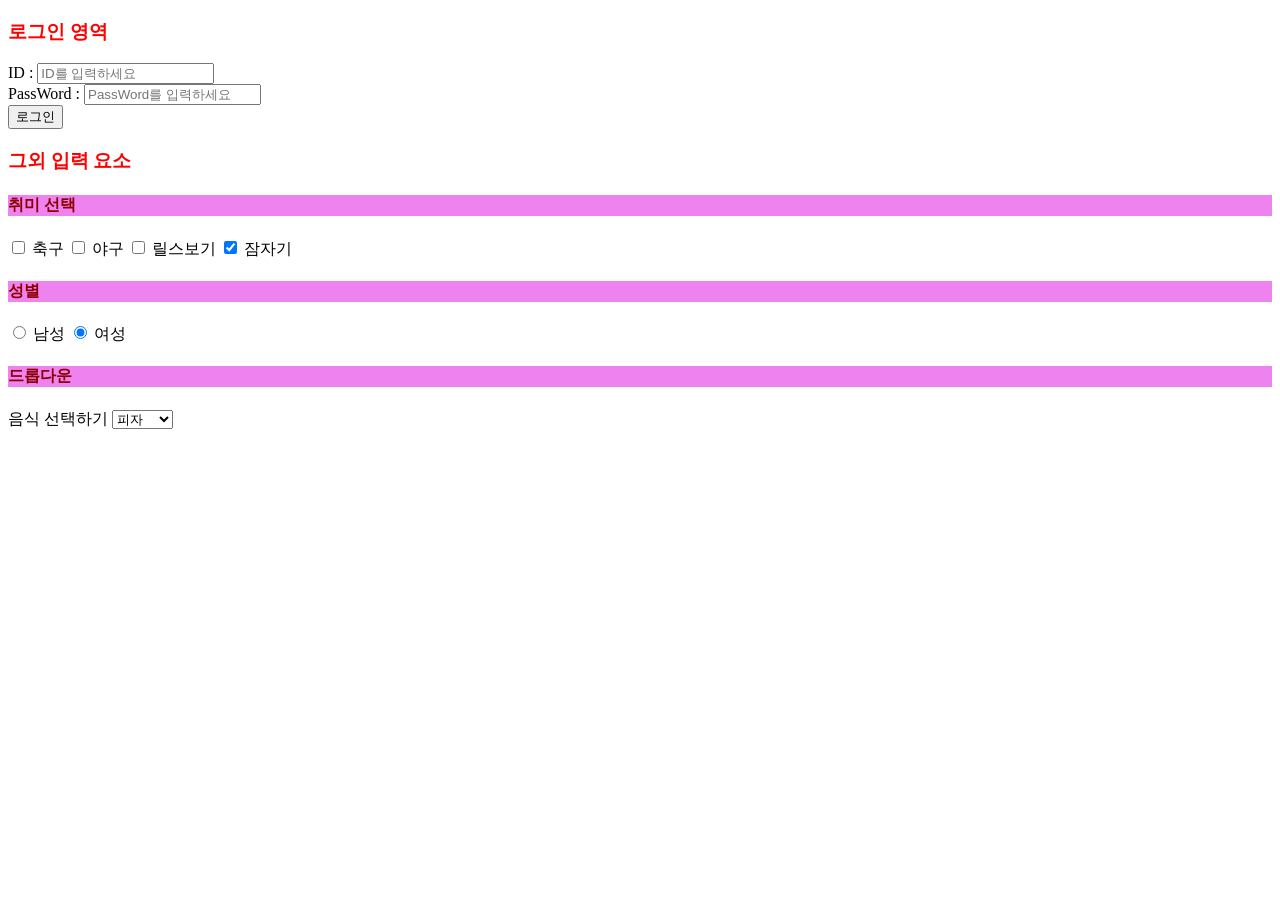
<file: form.html>
<!doctype html>
<html lang="en">
    <head>
        <meta charset="UTF-8" />
        <meta name="viewport" content="width=device-width, initial-scale=1.0" />
        <title>입력폼 요소 학습</title>

        <!-- 내부 스타일시트 -->
        <style>
            h3 {
                color: red;
            }
            /* 미션: 취미선택과 같은 레벨의 소제목에 배경색, 텍스트 색상 변경  */
            h4 {
                background-color: violet;
                color: darkred;
            }
        </style>
    </head>
    <body>
        <!-- 다양한 입력 요소  -->
        <h3>로그인 영역</h3>
        <form>
            ID :
            <input
                type="text"
                name="user-id"
                required
                placeholder="ID를 입력하세요"
            />
            <br />
            PassWord :
            <input
                type="password"
                name="user-password"
                required
                placeholder="PassWord를 입력하세요"
            />
            <!-- 제출 버튼 -->
            <div>
                <!-- <input type="submit" /> -->
                <button type="submit">로그인</button>
            </div>
            <h3>그외 입력 요소</h3>
            <!-- 체크박스 -->
            <h4>취미 선택</h4>
            <input id="soccer" type="checkbox" name="hobby" value="soccer" />
            <label for="soccer">축구</label>
            <input
                id="baseball"
                type="checkbox"
                name="hobby"
                value="baseball"
            />
            <label for="baseball">야구</label>
            <input id="reels" type="checkbox" name="hobby" value="reels" />
            <label for="reels">릴스보기</label>
            <input
                id="sleep"
                type="checkbox"
                name="hobby"
                value="sleep"
                checked
            />
            <label for="sleep">잠자기</label>

            <!-- 라디오 버튼 -->
            <h4>성별</h4>
            <input id="male" type="radio" name="gender" value="male" />
            <label for="male">남성</label>

            <input
                id="female"
                type="radio"
                name="gender"
                value="female"
                checked
            />
            <label for="female">여성</label>

            <!-- 드롭다운  -->
            <h4>드롭다운</h4>
            <label for="food">음식 선택하기</label>
            <select name="food" id="food">
                <option value="pizza">피자</option>
                <option value="hamberger">햄버거</option>
                <option value="pasta">파스타</option>
            </select>
        </form>
    </body>
</html>
</file>
